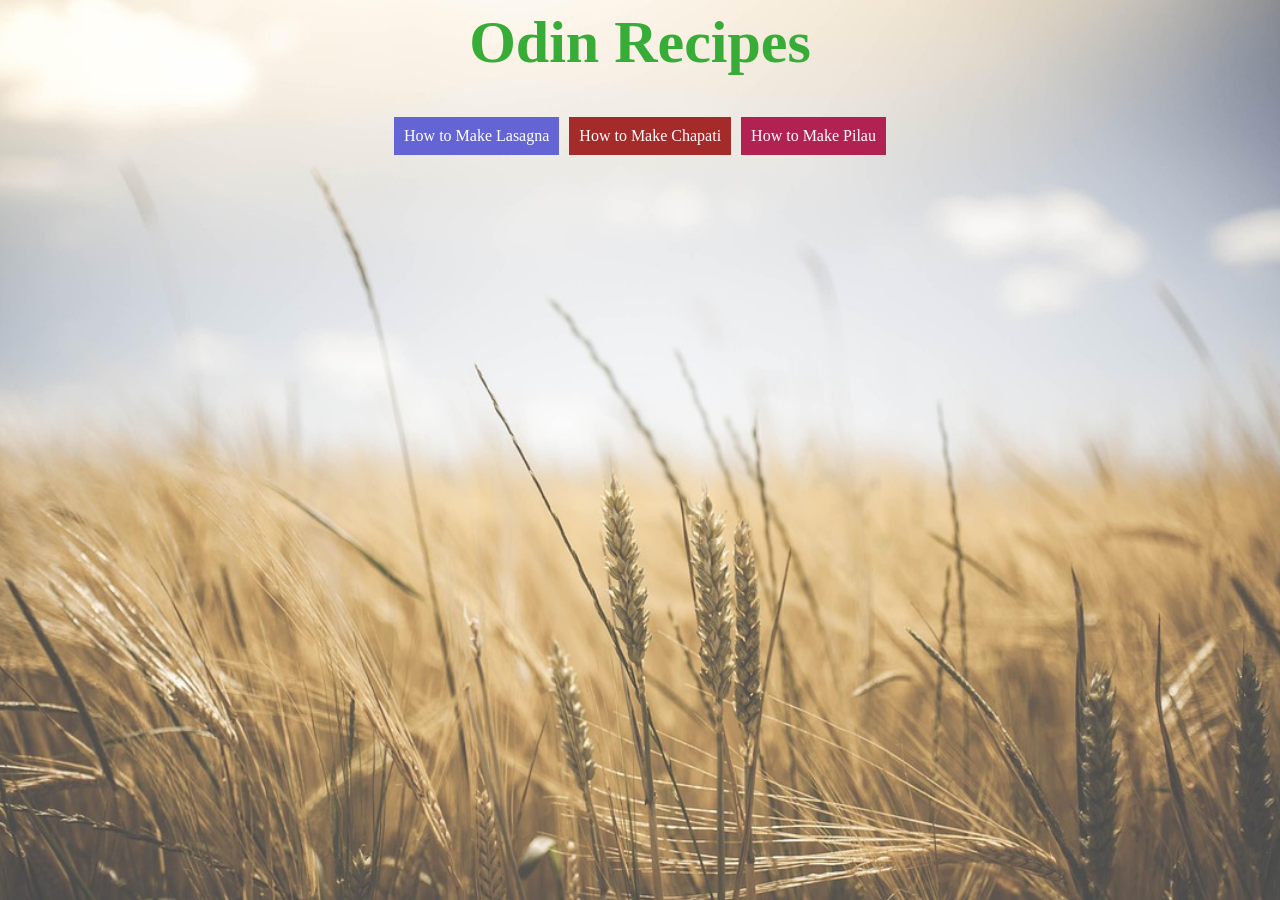
<file: index.html>
<!DOCTYPE html>

<html lang="en">

<head>
    <meta charset="UTF-8">
    <meta name="viewport" content="width=device-width, initial-scale=1.0">
    <title>Recipes</title>
    <link rel="stylesheet" href="CSS/style.css">
</head>

<body id="homepage">
    <h1 class="main-title">Odin Recipes</h1>
      <div class="links">
        <ul>
          <li><a class="link1" href="recipes/lasagna.html">How to Make Lasagna</a></li>
          <li><a class="link2" href="recipes/chapati.html">How to Make Chapati</a></li>
          <li><a class="link3" href="recipes/pilau.html">How to Make Pilau</a></li>
        </ul>
      </div>
</body>
</html>
</file>
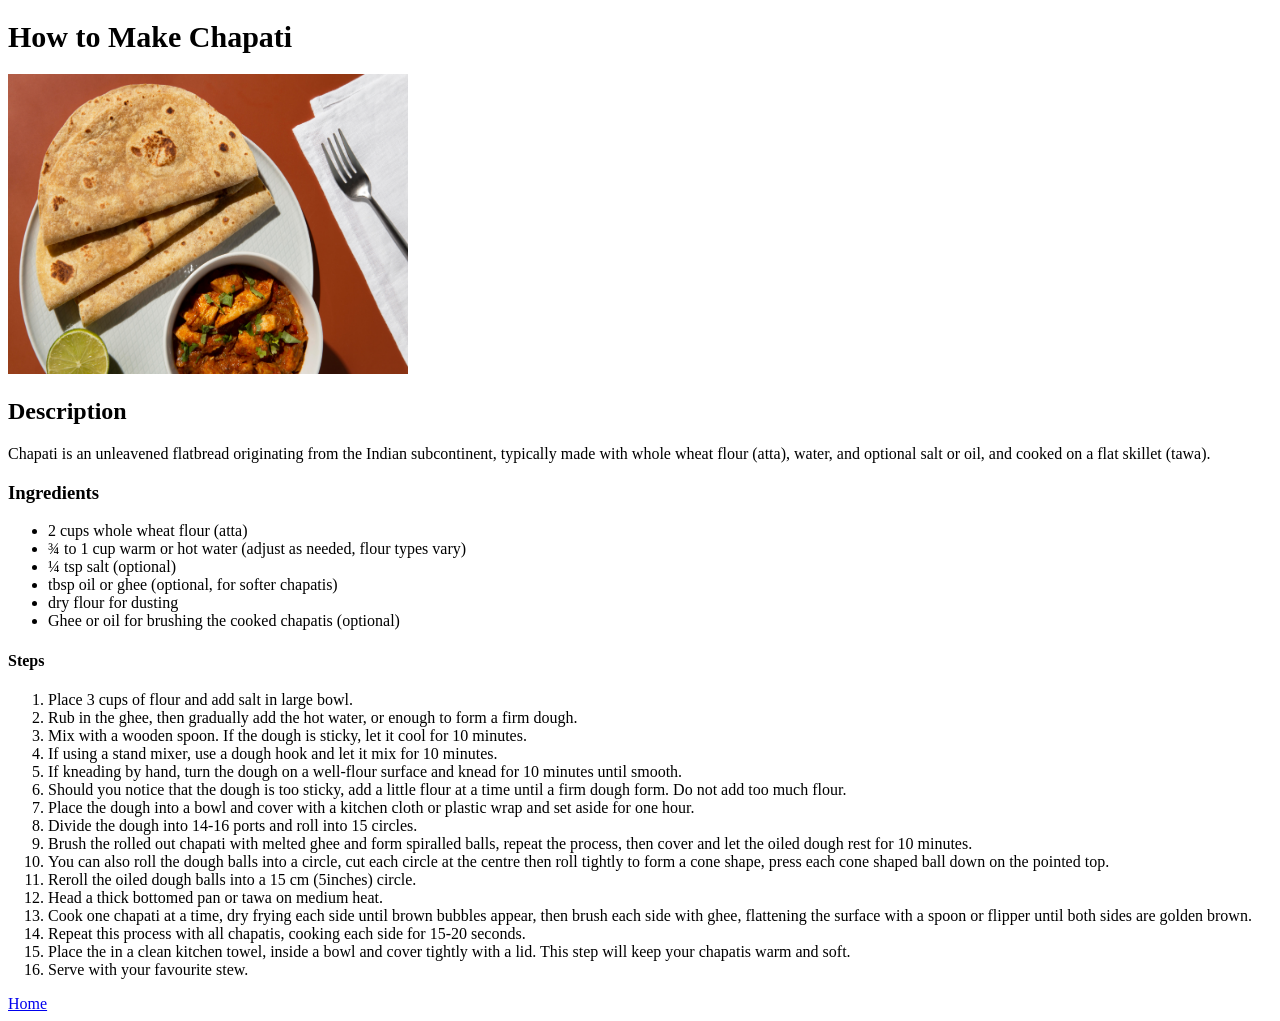
<file: recipes/chapati.html>
<!DOCTYPE html>

<html lang="en">

<head>
    <meta charset="UTF-8">
    <meta name="viewport" content="width=device-width, initial-scale=1.0">
    <title>Chapati recipe</title>
    <link rel="stylesheet" href="../CSS/style.css">
</head>

<body>

  <h1>How to Make Chapati</h1> 
  <img src="../recipe-images/indian-tasty-roti-composition.jpg"
  alt="Chapati image!!" height="300" width="400">

  <h2>Description</h2>

  <p>Chapati is an unleavened flatbread originating
     from the Indian subcontinent, typically made with
      whole wheat flour (atta), water, and optional salt
       or oil, and cooked on a flat skillet (tawa). </p> 

    <h3>Ingredients</h3>

    <ul>
       <li> 2 cups whole wheat flour (atta)</li>
       <li>¾ to 1 cup warm or hot water (adjust 
        as needed, flour types vary)</li>
       <li>¼ tsp salt (optional)</li>
       <li>tbsp oil or ghee (optional, for softer chapatis)</li> 
       <li> dry flour for dusting</li>
       <li>Ghee or oil for brushing the cooked chapatis (optional)</li>
    </ul>

    <h4>Steps</h4>

    <ol>
        <li>Place 3 cups of flour and add salt in large bowl.</li> 

        <li>Rub in the ghee, then gradually add the hot water, or enough to form a firm dough.</li>

        <li>Mix with a wooden spoon. If the dough is sticky, let it cool for 10 minutes.</li>

        <li>If using a stand mixer, use a dough hook and let it mix for 10 minutes.</li>

        <li>If kneading by hand, turn the dough on a well-flour surface and knead for 10 minutes until smooth.</li>

        <li>Should you notice that the dough is too sticky, add a little flour at a time until a firm dough form. Do not add too much flour.</li> 

        <li>Place the dough into a bowl and cover with a kitchen cloth or plastic wrap and set aside for one hour.</li>

        <li> Divide the dough into 14-16 ports and roll into 15 circles.</li>

        <li>Brush the rolled out chapati with melted ghee and form spiralled balls, repeat the process, then cover and let the oiled dough rest for 10 minutes.</li>

        <li>You can also roll the dough balls into a circle, cut each circle at the centre then roll tightly to form a cone shape, press each cone shaped ball down on the pointed top.</li>

        <li>Reroll the oiled dough balls into a 15 cm (5inches) circle.</li>

        <li>Head a thick bottomed pan or tawa on medium heat.</li>

        <li>Cook one chapati at a time, dry frying each side until brown bubbles appear, then brush each side with ghee, flattening the surface with a spoon or flipper until both sides are golden brown.</li>

        <li>Repeat this process with all chapatis, cooking each side for 15-20 seconds.</li>

        <li>Place the in a clean kitchen towel, inside a bowl and cover tightly with a lid. This step will keep your chapatis warm and soft.</li>

        <li>Serve with your favourite stew.</li>
    </ol>

    <a href="../index.html">Home</a>

</body>

</html>
</file>
<file: CSS/style.css>
*,
*::before,
*::after{
    box-sizing: inherit;
}

body{
    background-color: white;
}

h1{
    font-size: 30px;
}

#homepage{
    box-sizing: border-box;
    background-image: url(../recipe-images/wheat-1845835_1280.jpg);
    background-repeat: no-repeat;
    background-size: cover;
    background-attachment: fixed;
    background-position: center;
}
.main-title, .links{
    margin-left: auto;
    margin-right: auto;
}

#homepage .main-title{
    color: rgb(55, 173, 55);
    font-weight: bold;
    width: 600px;
    text-align: center;
    margin-top: 0px;
    margin-bottom: 20px;
}
#homepage .main-title{
    font-size: 60px;
}
.links ul{
    display: flex;
    list-style-type: none;
    gap: 10px;
    width: 600px;
    margin: 0px;
    justify-content: center;
    max-width: 800px;
    margin-left: auto;
    margin-right: auto;
    padding: 20px;
}

.link1,
.link2,
.link3{
    text-decoration: none;
    color: white;
    padding: 10px;
    display: inline-block;
}
.link1{
 background-color: rgb(100, 100, 212);   
}

.link2{
   background-color: brown;
}

.link3{
   background-color: rgb(177, 33, 81);
}   

.links a:hover{
    background-color: black;
    color: red;
}
</file>
